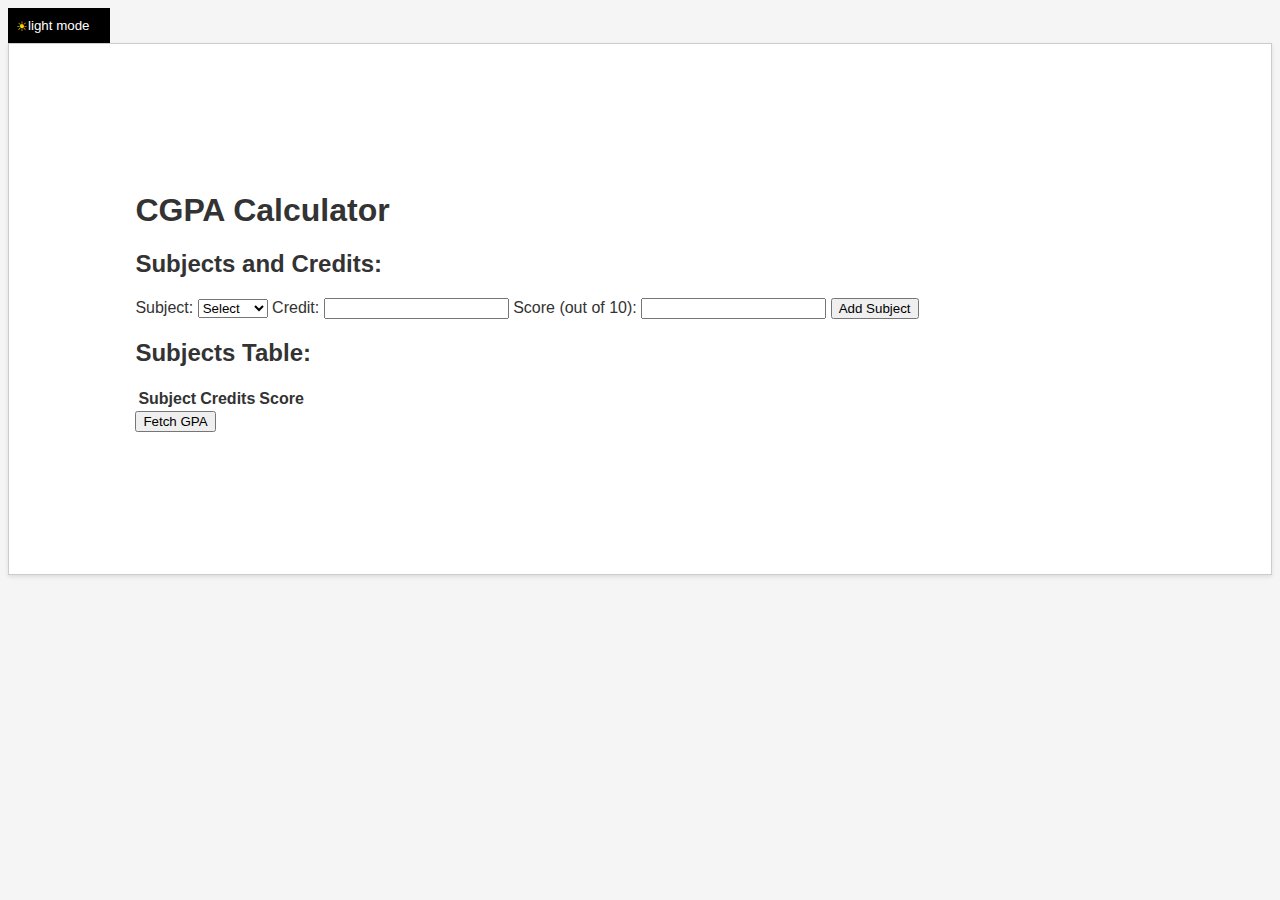
<file: index.html>
<!DOCTYPE html>
<html lang="en">

<head>
  <meta charset="UTF-8">
  <meta name="viewport" content="width=device-width, initial-scale=1.0">
  <link rel="stylesheet" href="style.css">
  <title>GPA Calculator</title>
</head>
<body>
 <!-- Rest of the HTML code -->
 <div class="mode-toggle">
  <button id="darkModeToggle" class="dark-mode-toggle"> light mode</button>
</div>
  <div class="container">
    <h1>CGPA Calculator</h1>
    <div class="form-section">
      <h2>Subjects and Credits:</h2>
      <label for="subjectSelect">Subject:</label>
<select id="subjectSelect">
  <option value="">Select</option>
  <option value="Math">Math</option>
  <option value="Science">Science</option>
  <option value="English">English</option>
  <option value="other">Other</option>
</select>
<input type="text" id="otherSubjectInput" placeholder="Enter Subject" style="display: none;">

      <label for="creditInput">Credit:</label>
      <input type="number" id="creditInput">

      <label for="scoreInput">Score (out of 10):</label>
      <input type="number" id="scoreInput">

      <button onclick="addSubject()">Add Subject</button>
    </div>

    <div class="table-section">
      <h2>Subjects Table:</h2>
      <table id="subjectTable">
        <tr>
          <th>Subject</th>
          <th>Credits</th>
          <th>Score</th>
        </tr>
      </table>
    </div>

    <div class="fetch-section">
      <button onclick="fetchGPA()">Fetch GPA</button>
      <p id="gpaResult"></p>
    </div>
  </div>

  <script src="script.js"></script>
</body>

</html>
</file>
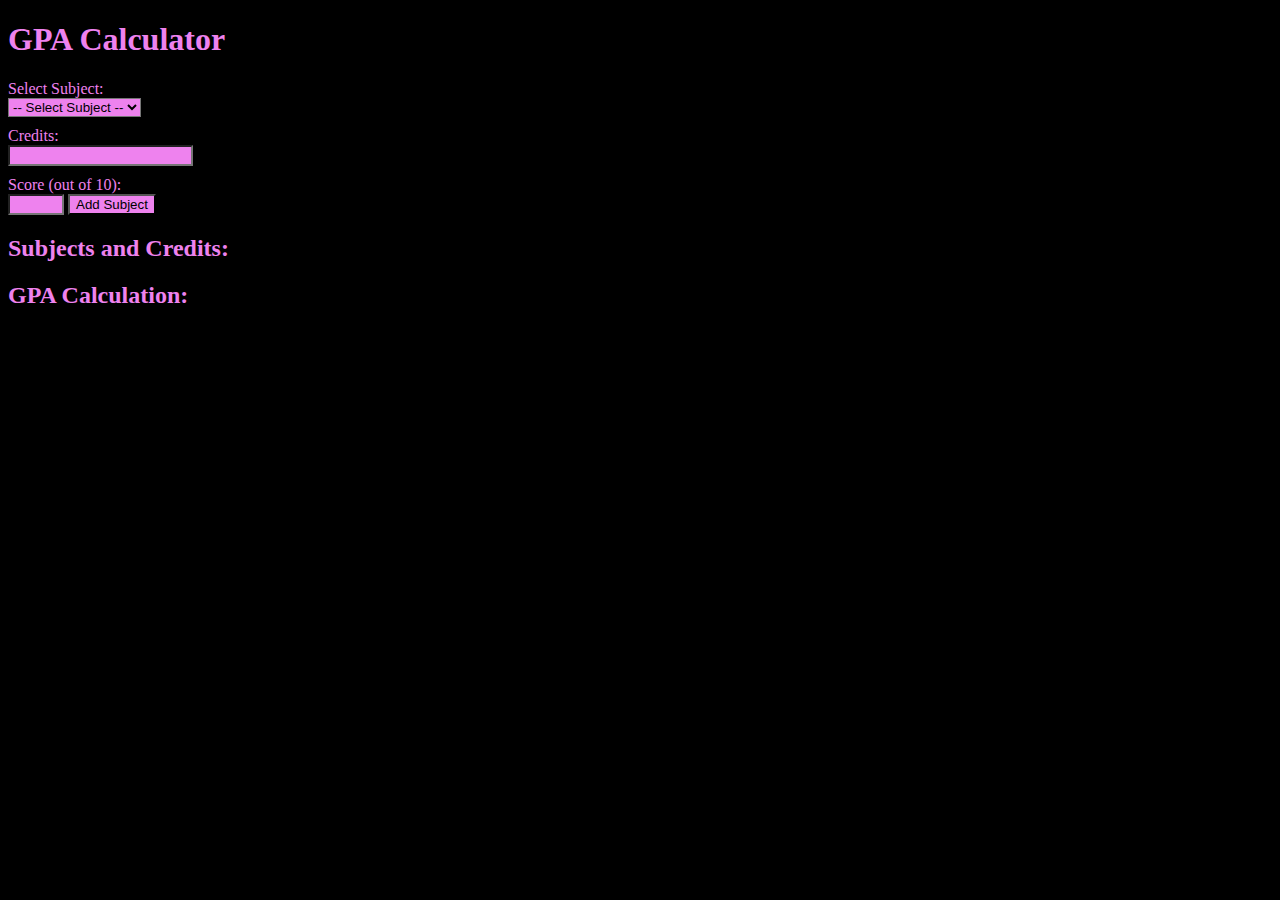
<file: New Text Document.html>
<!DOCTYPE html>
<html>
<head>
  <title>GPA Calculator</title>
  <style>
    label {
      display: block;
      margin-top: 10px;
    }
    body {
  background-color: #000000; /* Black */
}

h1, h2, label {
  color: #EE82EE; /* Violet */
}

select, input[type="number"], button {
  background-color: #EE82EE; /* Violet */
  color: #000000; /* Black */
}

button:hover {
  background-color: #000000; /* Black */
  color: #EE82EE; /* Violet */
}

  </style>
</head>
<body>
  <h1>GPA Calculator</h1>

  <form id="gpaForm">
    <label for="subjectSelect">Select Subject:</label>
    <select id="subjectSelect">
      <option value="">-- Select Subject --</option>
      <option value="math">Math</option>
      <option value="english">English</option>
      <option value="science">Science</option>
      <!-- Add more subjects as needed -->
    </select>

    <label for="creditInput">Credits:</label>
    <input type="number" id="creditInput" min="0">

    <label for="scoreInput">Score (out of 10):</label>
    <input type="number" id="scoreInput" min="0" max="10">

    <button type="button" onclick="calculateGPA()">Add Subject</button>
  </form>

  <h2>Subjects and Credits:</h2>
  <ul id="subjectList"></ul>

  <h2>GPA Calculation:</h2>
  <div id="gpaResult"></div>

  <script>
    // Array to store the subjects and their corresponding credits
    let subjects = [];

    function calculateGPA() {
      const subjectSelect = document.getElementById("subjectSelect");
      const creditInput = document.getElementById("creditInput");
      const scoreInput = document.getElementById("scoreInput");

      const selectedSubject = subjectSelect.value;
      const credits = parseInt(creditInput.value);
      const score = parseInt(scoreInput.value);

      if (selectedSubject && credits && score) {
        // Add the subject and its corresponding credits to the array
        subjects.push({ subject: selectedSubject, credits: credits, score: score });

        // Clear the input fields
        subjectSelect.value = "";
        creditInput.value = "";
        scoreInput.value = "";

        // Display the subjects and credits
        displaySubjects();

        // Calculate and display GPA
        calculateAndDisplayGPA();
      }
    }

    function displaySubjects() {
      const subjectList = document.getElementById("subjectList");
      subjectList.innerHTML = "";

      subjects.forEach(function (subject) {
        const listItem = document.createElement("li");
        listItem.textContent = `${subject.subject}: ${subject.credits} credits, Score: ${subject.score}/10`;
        subjectList.appendChild(listItem);
      });
    }

    function calculateAndDisplayGPA() {
      const totalCredits = subjects.reduce(function (sum, subject) {
        return sum + subject.credits;
      }, 0);

      const totalGradePoints = subjects.reduce(function (sum, subject) {
        return sum + (subject.credits * subject.score);
      }, 0);

      const gpa = totalGradePoints / totalCredits;

      const gpaResult = document.getElementById("gpaResult");
      gpaResult.textContent = `GPA: ${gpa.toFixed(2)}`;
    }
  </script>
</body>
</html>
</file>
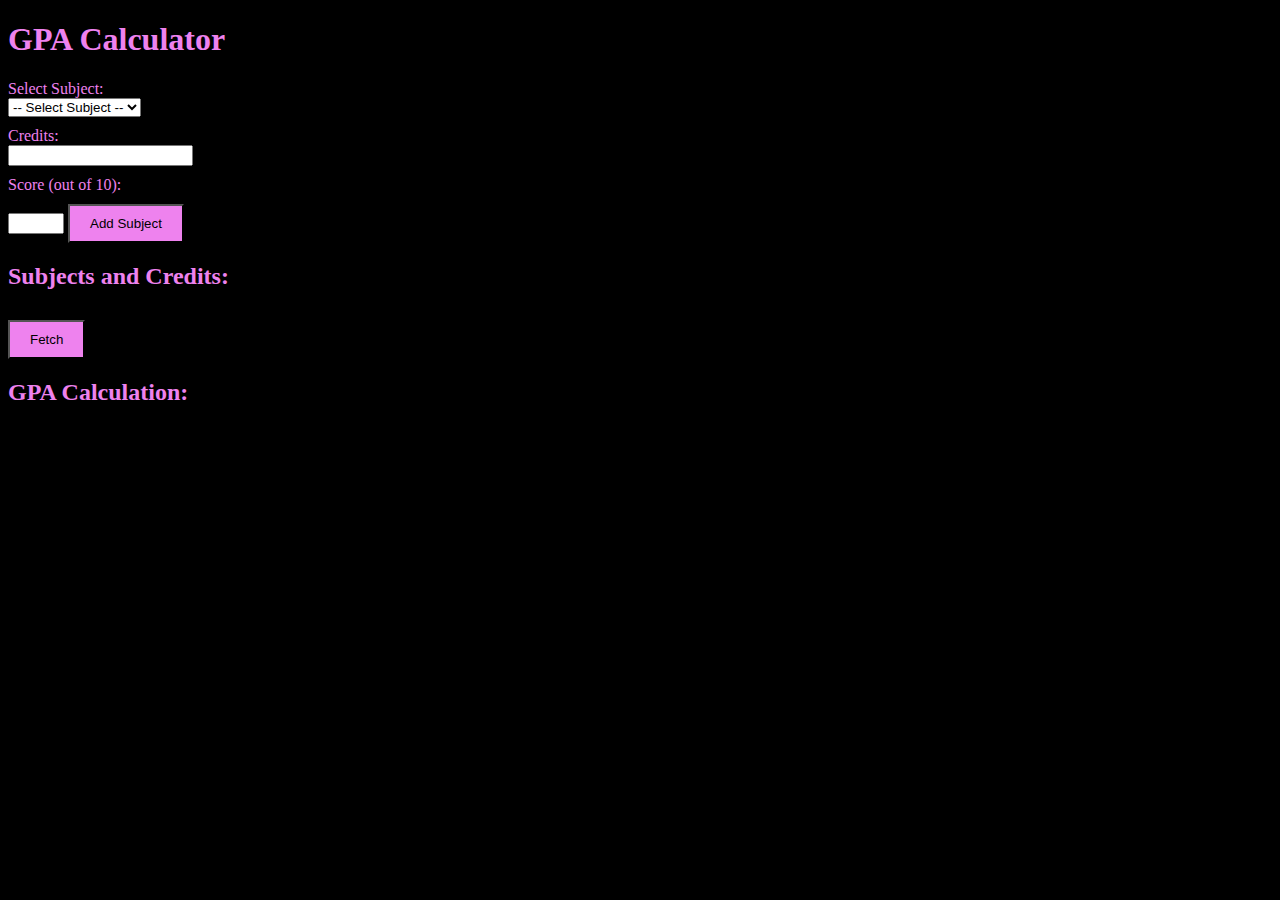
<file: test 1.html>
<!DOCTYPE html>
<html>
<head>
  <title>GPA Calculator</title>
  <style>
    body {
      background-color: #000000; /* Black */
      color: #EE82EE; /* Violet */
    }

    label {
      display: block;
      margin-top: 10px;
    }

    button {
      background-color: #EE82EE; /* Violet */
      color: #000000; /* Black */
      padding: 10px 20px;
      margin-top: 10px;
      cursor: pointer;
    }

    button:hover {
      background-color: #000000; /* Black */
      color: #EE82EE; /* Violet */
    }

    #subjectList {
      list-style: none;
      padding: 0;
    }
  </style>
</head>
<body>
  <h1>GPA Calculator</h1>

  <form id="gpaForm">
    <label for="subjectSelect">Select Subject:</label>
    <select id="subjectSelect">
      <option value="">-- Select Subject --</option>
      <option value="math">Math</option>
      <option value="english">English</option>
      <option value="science">Science</option>
      <!-- Add more subjects as needed -->
    </select>

    <label for="creditInput">Credits:</label>
    <input type="number" id="creditInput" min="0">

    <label for="scoreInput">Score (out of 10):</label>
    <input type="number" id="scoreInput" min="0" max="10">

    <button type="button" onclick="addSubject()">Add Subject</button>
  </form>

  <h2>Subjects and Credits:</h2>
  <ul id="subjectList"></ul>

  <button type="button" onclick="fetchGPA()">Fetch</button>

  <h2>GPA Calculation:</h2>
  <div id="gpaResult"></div>

  <script>
    let subjects = [];

    function addSubject() {
      const subjectSelect = document.getElementById("subjectSelect");
      const creditInput = document.getElementById("creditInput");
      const scoreInput = document.getElementById("scoreInput");

      const selectedSubject = subjectSelect.value;
      const credits = parseInt(creditInput.value);
      const score = parseInt(scoreInput.value);

      if (selectedSubject && credits && score) {
        subjects.push({ subject: selectedSubject, credits: credits, score: score });

        subjectSelect.value = "";
        creditInput.value = "";
        scoreInput.value = "";

        displaySubjects();
      }
    }

    function displaySubjects() {
      const subjectList = document.getElementById("subjectList");
      subjectList.innerHTML = "";

      subjects.forEach(function (subject) {
        const listItem = document.createElement("li");
        listItem.textContent = `${subject.subject}: ${subject.credits} credits, Score: ${subject.score}/10`;
        subjectList.appendChild(listItem);
      });
    }

    function fetchGPA() {
      const totalCredits = subjects.reduce(function (sum, subject) {
        return sum + subject.credits;
      }, 0);

      const totalGradePoints = subjects.reduce(function (sum, subject) {
        return sum + (subject.credits * subject.score);
      }, 0);

      const gpa = totalGradePoints / totalCredits;

      const gpaResult = document.getElementById("gpaResult");
      gpaResult.textContent = `GPA: ${gpa.toFixed(
        gpaResult.style.fontWeight = "bold";
  gpaResult.style.fontSize = "24px";

  // Clear the subjects array
  subjects = [];

  // Clear the subject list
  const subjectList = document.getElementById("subjectList");
  subjectList.innerHTML = "";

  // Clear the form inputs
  const subjectSelect = document.getElementById("subjectSelect");
  const creditInput = document.getElementById("creditInput");
  const scoreInput = document.getElementById("scoreInput");
  subjectSelect.value = "";
  creditInput.value = "";
  scoreInput.value = "";
}
</file>
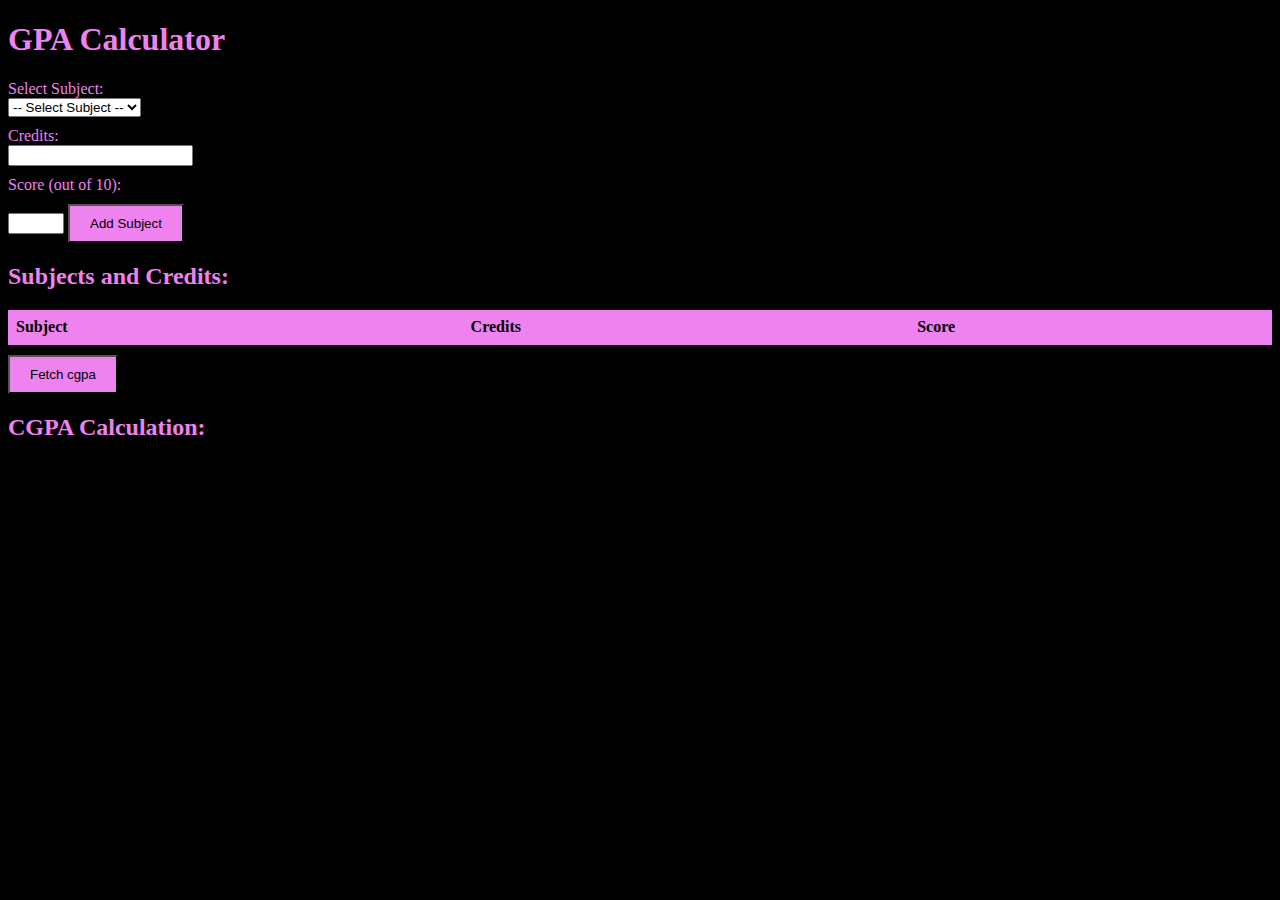
<file: test 4.html>
<!DOCTYPE html>
<html>
<head>
  <title>GPA Calculator</title>
  <style>
    body {
      background-color: #000000; /* Black */
      color: #EE82EE; /* Violet */
    }

    label {
      display: block;
      margin-top: 10px;
    }

    button {
      background-color: #EE82EE; /* Violet */
      color: #000000; /* Black */
      padding: 10px 20px;
      margin-top: 10px;
      cursor: pointer;
    }

    button:hover {
      background-color: #000000; /* Black */
      color: #EE82EE; /* Violet */
    }

    #subjectTable {
      border-collapse: collapse;
      width: 100%;
    }

    #subjectTable th,
    #subjectTable td {
      padding: 8px;
      text-align: left;
      border-bottom: 1px solid #EE82EE; /* Violet */
    }

    #subjectTable th {
      background-color: #EE82EE; /* Violet */
      color: #000000; /* Black */
    }

    #gpaResult {
      font-weight: bold;
      font-size: 24px;
    }
  </style>
</head>
<body>
  <h1>GPA Calculator</h1>

  <form id="gpaForm">
    <label for="subjectSelect">Select Subject:</label>
    <select id="subjectSelect">
      <option value="">-- Select Subject --</option>
      <option value="math">Math</option>
      <option value="english">English</option>
      <option value="science">Science</option>
      <!-- Add more subjects as needed -->
    </select>

    <label for="creditInput">Credits:</label>
    <input type="number" id="creditInput" min="0">

    <label for="scoreInput">Score (out of 10):</label>
    <input type="number" id="scoreInput" min="0" max="10">

    <button type="button" onclick="addSubject()">Add Subject</button>
  </form>

  <h2>Subjects and Credits:</h2>
  <table id="subjectTable">
    <tr>
      <th>Subject</th>
      <th>Credits</th>
      <th>Score</th>
    </tr>
  </table>

  <button type="button" onclick="fetchGPA()">Fetch cgpa</button>

  <h2>CGPA Calculation:</h2>
  <div id="gpaResult"></div>

  <script>
    let subjects = [];

    function addSubject() {
      const subjectSelect = document.getElementById("subjectSelect");
      const creditInput = document.getElementById("creditInput");
      const scoreInput = document.getElementById("scoreInput");

      const selectedSubject = subjectSelect.value;
      const credits = parseInt(creditInput.value);
      const score = parseInt(scoreInput.value);

      if (selectedSubject && credits && score) {
        subjects.push({ subject: selectedSubject, credits: credits, score: score });

        subjectSelect.selectedIndex = 0;
        creditInput.value = "";
        scoreInput.value = "";

        displaySubjects();
      }
    }

    function displaySubjects() {
      const subjectTable = document.getElementById("subjectTable");

      // Clear previous table rows
      while (subjectTable.rows.length > 1) {
        subjectTable.deleteRow(1);
      }
      // Clear previous table rows
      while (subjectTable.rows.length > 1) {
        subjectTable.deleteRow(1);
      }

      // Add new rows for each subject
      subjects.forEach(function (subject) {
        const newRow = subjectTable.insertRow();

        const subjectCell = newRow.insertCell();
        const creditsCell = newRow.insertCell();
        const scoreCell = newRow.insertCell();

        subjectCell.textContent = subject.subject;
        creditsCell.textContent = subject.credits;
        scoreCell.textContent = `${subject.score}/10`;
      });
    }

    function fetchGPA() {
      const totalCredits = subjects.reduce(function (sum, subject) {
        return sum + subject.credits;
      }, 0);

      const totalGradePoints = subjects.reduce(function (sum, subject) {
        return sum + (subject.credits * subject.score);
      }, 0);

      const gpa = totalGradePoints / totalCredits;

      const gpaResult = document.getElementById("gpaResult");
      gpaResult.textContent = `GPA: ${gpa.toFixed(2)}`;
    }
  </script>
</body>
</html>
</file>
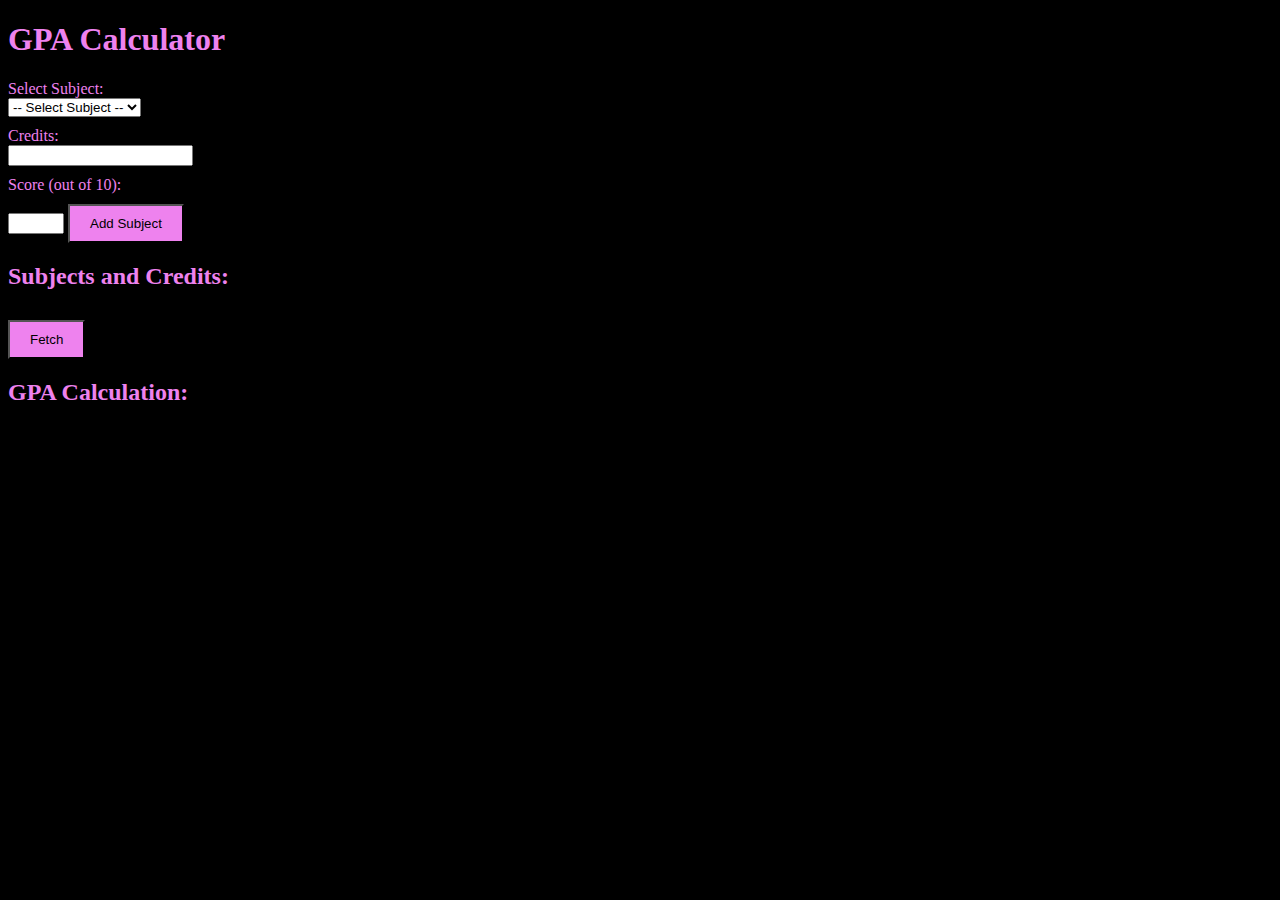
<file: test2.html>
<!DOCTYPE html>
<html>
<head>
  <title>GPA Calculator</title>
  <style>
    body {
      background-color: #000000; /* Black */
      color: #EE82EE; /* Violet */
    }

    label {
      display: block;
      margin-top: 10px;
    }

    button {
      background-color: #EE82EE; /* Violet */
      color: #000000; /* Black */
      padding: 10px 20px;
      margin-top: 10px;
      cursor: pointer;
    }

    button:hover {
      background-color: #000000; /* Black */
      color: #EE82EE; /* Violet */
    }

    #subjectList {
      list-style: none;
      padding: 0;
    }

    #gpaResult {
      font-weight: bold;
      font-size: 24px;
    }
  </style>
</head>
<body>
  <h1>GPA Calculator</h1>

  <form id="gpaForm">
    <label for="subjectSelect">Select Subject:</label>
    <select id="subjectSelect">
      <option value="">-- Select Subject --</option>
      <option value="math">Math</option>
      <option value="english">English</option>
      <option value="science">Science</option>
      <!-- Add more subjects as needed -->
    </select>

    <label for="creditInput">Credits:</label>
    <input type="number" id="creditInput" min="0">

    <label for="scoreInput">Score (out of 10):</label>
    <input type="number" id="scoreInput" min="0" max="10">

    <button type="button" onclick="addSubject()">Add Subject</button>
  </form>

  <h2>Subjects and Credits:</h2>
  <ul id="subjectList"></ul>

  <button type="button" onclick="fetchGPA()">Fetch</button>

  <h2>GPA Calculation:</h2>
  <div id="gpaResult"></div>

  <script>
    let subjects = [];

    function addSubject() {
      const subjectSelect = document.getElementById("subjectSelect");
      const creditInput = document.getElementById("creditInput");
      const scoreInput = document.getElementById("scoreInput");

      const selectedSubject = subjectSelect.value;
      const credits = parseInt(creditInput.value);
      const score = parseInt(scoreInput.value);

      if (selectedSubject && credits && score) {
        subjects.push({ subject: selectedSubject, credits: credits, score: score });

        subjectSelect.value = "";
        creditInput.value = "";
        scoreInput.value = "";

        displaySubjects();
      }
    }

    function displaySubjects() {
      const subjectList = document.getElementById("subjectList");
      subjectList.innerHTML = "";

      subjects.forEach(function (subject) {
        const listItem = document.createElement("li");
        listItem.textContent = `${subject.subject}: ${subject.credits} credits, Score: ${subject.score}/10`;
        subjectList.appendChild(listItem);
      });
    }

    function fetchGPA() {
      const totalCredits = subjects.reduce(function (sum, subject) {
        return sum + subject.credits;
      }, 0);

      const totalGradePoints = subjects.reduce(function (sum, subject) {
        return sum + (subject.credits * subject.score);
      }, 0);

      const gpa = totalGradePoints / totalCredits;

      const gpaResult = document.getElementById("gpaResult");
      gpaResult.textContent = GPA: ${gpa.toFixed(2)};
}
</script>
</body>
</html>
</file>
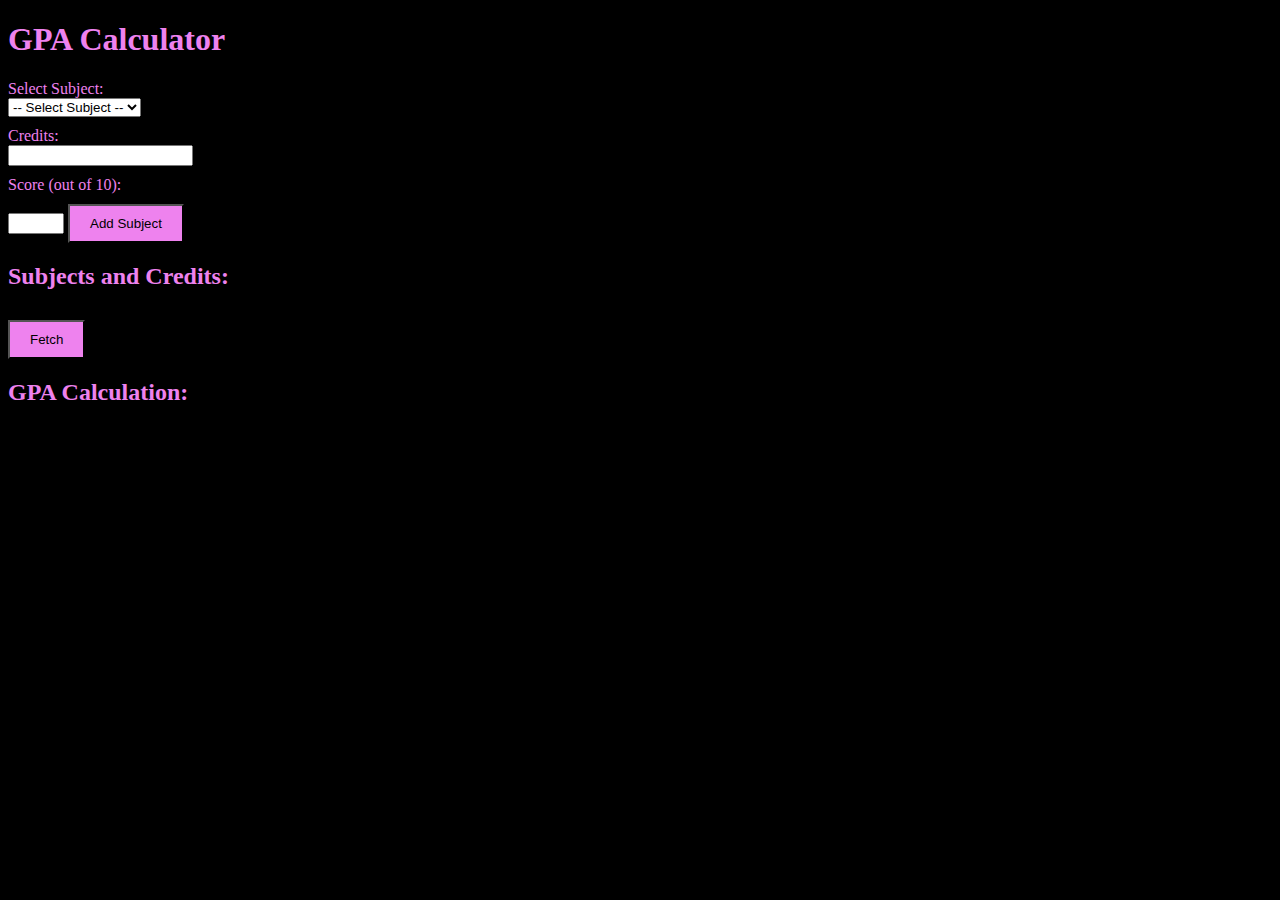
<file: test3.html>
<!DOCTYPE html>
<html>
<head>
  <title>GPA Calculator</title>
  <style>
    body {
      background-color: #000000; /* Black */
      color: #EE82EE; /* Violet */
    }

    label {
      display: block;
      margin-top: 10px;
    }

    button {
      background-color: #EE82EE; /* Violet */
      color: #000000; /* Black */
      padding: 10px 20px;
      margin-top: 10px;
      cursor: pointer;
    }

    button:hover {
      background-color: #000000; /* Black */
      color: #EE82EE; /* Violet */
    }

    #subjectList {
      list-style: none;
      padding: 0;
    }

    #gpaResult {
      font-weight: bold;
      font-size: 24px;
    }
  </style>
</head>
<body>
  <h1>GPA Calculator</h1>

  <form id="gpaForm">
    <label for="subjectSelect">Select Subject:</label>
    <select id="subjectSelect">
      <option value="">-- Select Subject --</option>
      <option value="math">Math</option>
      <option value="english">English</option>
      <option value="science">Science</option>
      <!-- Add more subjects as needed -->
    </select>

    <label for="creditInput">Credits:</label>
    <input type="number" id="creditInput" min="0">

    <label for="scoreInput">Score (out of 10):</label>
    <input type="number" id="scoreInput" min="0" max="10">

    <button type="button" onclick="addSubject()">Add Subject</button>
  </form>

  <h2>Subjects and Credits:</h2>
  <ul id="subjectList"></ul>

  <button type="button" onclick="fetchGPA()">Fetch</button>

  <h2>GPA Calculation:</h2>
  <div id="gpaResult"></div>

  <script>
    let subjects = [];

    function addSubject() {
      const subjectSelect = document.getElementById("subjectSelect");
      const creditInput = document.getElementById("creditInput");
      const scoreInput = document.getElementById("scoreInput");

      const selectedSubject = subjectSelect.value;
      const credits = parseInt(creditInput.value);
      const score = parseInt(scoreInput.value);

      if (selectedSubject && credits && score) {
        subjects.push({ subject: selectedSubject, credits: credits, score: score });

        subjectSelect.selectedIndex = 0;
        creditInput.value = "";
        scoreInput.value = "";

        displaySubjects();
      }
    }

    function displaySubjects() {
      const subjectList = document.getElementById("subjectList");
      subjectList.innerHTML = "";

      subjects.forEach(function (subject) {
        const listItem = document.createElement("li");
        listItem.textContent = `${subject.subject}: ${subject.credits} credits, Score: ${subject.score}/10`;
        subjectList.appendChild(listItem);
      });
    }

    function fetchGPA() {
      const totalCredits = subjects.reduce(function (sum, subject) {
        return sum + subject.credits;
      }, 0);

      const totalGradePoints = subjects.reduce(function (sum, subject) {
        return sum + (subject.credits * subject.score);
      }, 0);

      const gpa = totalGradePoints / totalCredits;

      const gpaResult = document.getElementById("gpaResult");
     
      gpaResult.textContent = `GPA: ${gpa.toFixed(2)}`;
    }
  </script>
</body>
</html>
</file>
<file: style.css>
body {
    font-family: Arial, sans-serif;
    background-color: #F5F5F5; /* Light gray */
    color: #333333; /* Dark gray */
    transition: background-color 0.3s ease;
  }
  
  .dark-mode body {
    background-color: #333333; /* Dark gray */
    color: #F5F5F5; /* Light gray */
  }
  
  .container {
    max-width: 90%;
    margin: 0 auto;
    padding: 10%;
    background-color: #FFFFFF; /* White */
    box-shadow: 0px 2px 4px rgba(0, 0, 0, 0.1);
    border: 1px solid #CCCCCC; /* Light gray */
    transition: background-color 0.3s ease;
  }
  
  .dark-mode .container {
    background-color: #333333; /* Dark gray */
    color: #F5F5F5; /* Light gray */
    border: 1px solid #999999; /* Dark gray */
  }
  
  .header {
    text-align: center;
    margin-bottom: 20px;
  }
  
  .title {
    font-size: 24px;
    font-weight: bold;
    color: #333333; /* Dark gray */
  }
  
  .form-group {
    margin-bottom: 20px;
  }
  
  .form-group label {
    display: block;
    font-weight: bold;
  }
  
  .form-group input[type="text"],
  .form-group input[type="number"] {
    width: 100%;
    padding: 10px;
    border: 1px solid #CCCCCC; /* Light gray */
    border-radius: 4px;
    background-color: inherit;
    color: inherit;
  }
  
  .button {
    display: block;
    margin: 0 auto;
    background-color: #EE82EE; /* Violet */
    color: #FFFFFF; /* White */
    padding: 10px 20px;
    border: none;
    border-radius: 4px;
    cursor: pointer;
    transition: background-color 0.3s ease;
  }
  
  .button:hover {
    background-color: #9932CC; /* Dark violet */
  }
  
  .table {
    width: 100%;
    border-collapse: collapse;
    margin-top: 20px;
  }
  
  .table th,
  .table td {
    padding: 10px;
    border-bottom: 1px solid #CCCCCC; /* Light gray */
    background-color: inherit;
    color: inherit;
  }
  
  .table th {
    text-align: left;
    background-color: #F5F5F5; /* Light gray */
    color: #333333; /* Dark gray */
  }
  
  .gpa-result {
    font-weight: bold;
    font-size: 24px;
    text-align: center;
    margin-top: 20px;
  }
  
  .fetch-button {
    display: block;
    margin: 0 auto;
    text-align: center;
    margin-top: 20px;
    font-size: 18px;
    font-weight: bold;
    color: #EE82EE; /* Violet */
    transition: color 0.3s ease;
  }
  
  .fetch-button.dark-mode {
    color: #FFFFFF; /* White */
  }
  
  .dark-mode .header,
  .dark-mode .form-group label {
    color: #F5F5F5; /* Light gray */
  }
  
  .dark-mode .form-group input[type="text"],
  .dark-mode .form-group input[type="number"],
  .dark-mode .table th,
  .dark-mode .table td,
  .dark-mode .gpa-result {
    background-color: #333333; /* Dark gray */
  color: #F5F5F5; /* Light gray */
}

.dark-mode .button {
  background-color: #9932CC; /* Dark violet */
}


/* Rest of the CSS code */

/* Dark Mode Toggle Button Styles */
.dark-mode-toggle {
  background-color: #000000;
  color: #FFFFFF;
  border: none;
  padding: 10px 20px;
  cursor: pointer;
  position: relative;
}

.dark-mode-toggle:hover {
  background-color: #111111;
}

.dark-mode-toggle::before {
  content: "\2600"; /* Sun symbol unicode */
  color: #FFD700;
  position: absolute;
  top: 50%;
  left: 8px;
  transform: translateY(-50%);
}
</file>
